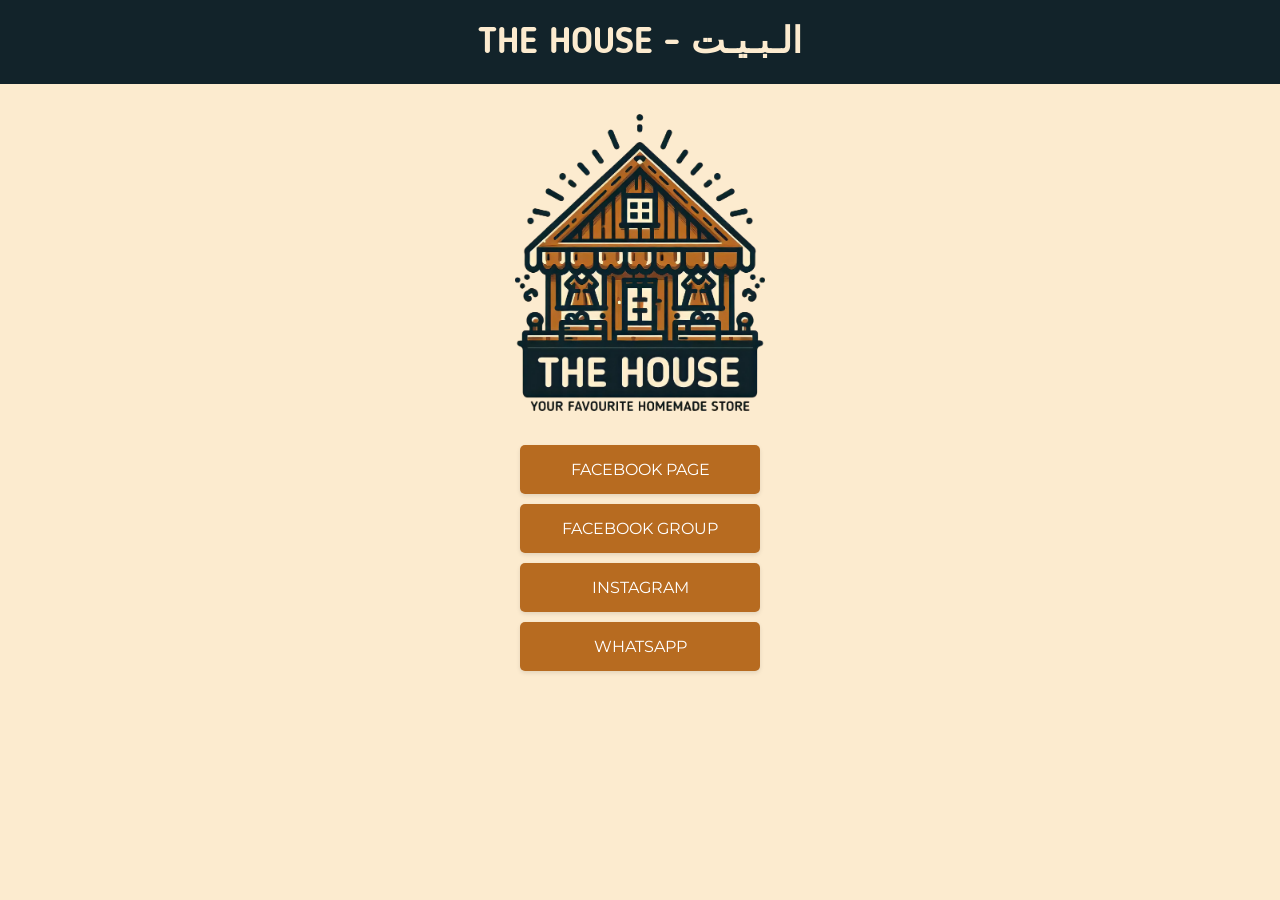
<file: index.html>
<!DOCTYPE html>
<html>
<head>
    <title>The House - الـبـيـت</title>
    <meta name="viewport" content="width=device-width, initial-scale=1.0">
    <style>
        @font-face {
            font-family: 'Blogger Sans';
            src: url('fonts/BloggerSans.woff2') format('woff2'),
                url('fonts/BloggerSans.woff') format('woff');
            font-weight: normal;
            font-style: normal;
            font-display: swap;
        }

        @font-face {
            font-family: 'Blogger Sans';
            src: url('fonts/BloggerSans-Bold.woff2') format('woff2'),
                url('fonts/BloggerSans-Bold.woff') format('woff');
            font-weight: bold;
            font-style: normal;
            font-display: swap;
        }

        @font-face {
            font-family: 'Blogger Sans';
            src: url('fonts/BloggerSans-Medium.woff2') format('woff2'),
                url('fonts/BloggerSans-Medium.woff') format('woff');
            font-weight: 500;
            font-style: normal;
            font-display: swap;
        }

        body {
            font-family: 'Montserrat', sans-serif;
            margin: 0;
            padding: 0;
            text-align: center;
            background-color: #fcebcf; /* Base color */
            color: #12232a; /* Secondary color */
        }

        .container {
            padding-top: 10px;
        }

        .header {
            background-color: #12232a; /* Secondary color */
            color: #fcebcf; /* Base color */
            padding: 20px 0;
            font-size: 36px;
            font-family: 'Blogger Sans', sans-serif; /* Use Blogger Sans font */
            font-weight: bold;
            text-transform: uppercase;
            margin-bottom: 20px;
        }

        .logo {
            margin-bottom: 20px;
            width: 250px; /* Set the width of the logo */
            height: auto; /* Maintain the aspect ratio of the image */
        }

        .button {
            display: block;
            width: 200px;
            padding: 15px 20px;
            margin: 10px auto;
            background-color: #b76b20; /* Secondary color */
            color: white;
            text-decoration: none;
            border-radius: 5px;
            box-shadow: 0 2px 4px rgba(0, 0, 0, 0.1);
            text-transform: uppercase;
            transition: background-color 0.3s ease;
        }

        .button:hover {
            background-color: #12232a; /* Secondary color */
        }

        @media (max-width: 768px) {
            .header {
                font-size: 24px;
            }

            .logo {
                width: 150px;
            }

            .button {
                width: 150px;
            }
        }
    </style>
    <link href="https://fonts.googleapis.com/css2?family=Montserrat:wght@400;700&display=swap" rel="stylesheet">
    <link rel="icon" type="image/x-icon" href="The_House_Enhanced.png">
</head>
<body>
    <div class="header">The House - الـبـيـت</div>
    <div class="container">
        <img src="The_House_Enhanced.png" alt="The House Logo" class="logo">
        <a href="https://www.facebook.com/thehouse77" class="button">Facebook Page</a>
        <a href="https://www.facebook.com/groups/thehouse77" class="button">Facebook Group</a>
        <a href="https://www.instagram.com/thehouse.77" class="button">Instagram</a>
        <a href="https://wa.me/+201067003728" class="button">WhatsApp</a>
    </div>
</body>
</html>
</file>
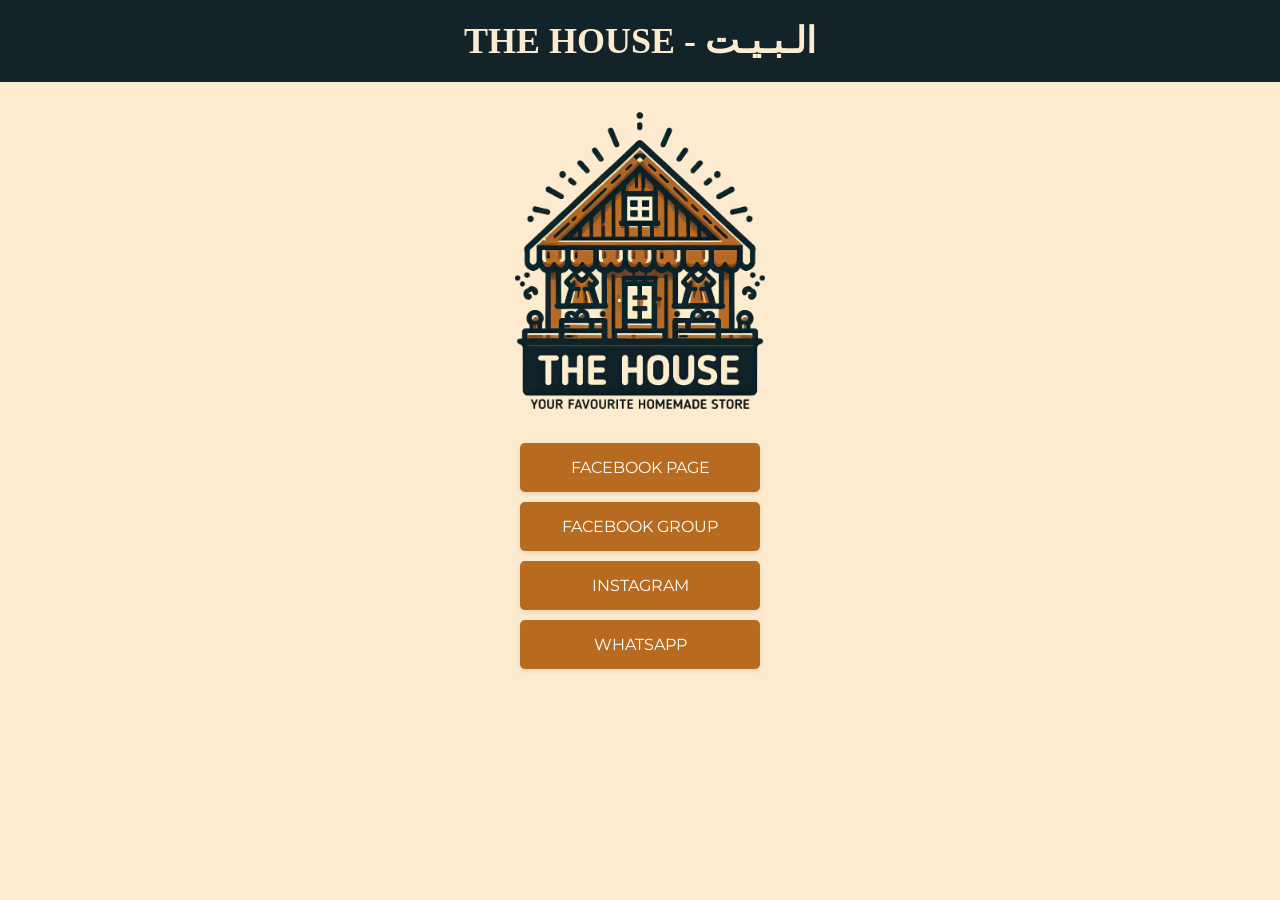
<file: Social Links.html>
<!DOCTYPE html>
<html>
<head>
    <title>The House - الـبـيـت</title>
    <style>
        body {
            font-family: 'Montserrat', sans-serif;
            margin: 0;
            padding: 0;
            text-align: center;
            background-color: #fcebcf; /* Base color */
            color: #12232a; /* Secondary color */
        }
        .container {
            padding-top: 10px;
        }
        .header {
            background-color: #12232a; /* Secondary color */
            color: #fcebcf; /* Base color */
            padding: 20px 0;
            font-size: 36px;
            font-family: "Blogger Sans";
            font-weight: bold;
            text-transform: uppercase;
            margin-bottom: 20px;
        }
        .logo {
            margin-bottom: 20px;
            width: 250px; /* Set the width of the logo */
            height: auto; /* Maintain the aspect ratio of the image */
        }
        .button {
            display: block;
            width: 200px;
            padding: 15px 20px;
            margin: 10px auto;
            background-color: #b76b20; /* Secondary color */
            color: white;
            text-decoration: none;
            border-radius: 5px;
            box-shadow: 0 2px 4px rgba(0, 0, 0, 0.1);
            text-transform: uppercase;
            transition: background-color 0.3s ease;
        }
        .button:hover {
            background-color: #12232a; /* Secondary color */
        }
    </style>
    <link href="https://fonts.googleapis.com/css2?family=Montserrat:wght@400;700&display=swap" rel="stylesheet">
    <link rel="icon" type="image/x-icon" href="The_House_Enhanced.png">
</head>
<body>
    <div class="header">The House - الـبـيـت</div>
    <div class="container">
        <img src="The_House_Enhanced.png" alt="The House Logo" class="logo">
        <a href="https://www.facebook.com/thehouse77" class="button">Facebook Page</a>
        <a href="https://www.facebook.com/groups/thehouse77" class="button">Facebook Group</a>
        <a href="https://www.instagram.com/thehouse.77" class="button">Instagram</a>
        <a href="https://wa.me/+201067003728" class="button">WhatsApp</a>
    </div>
</body>
</html>
</file>
